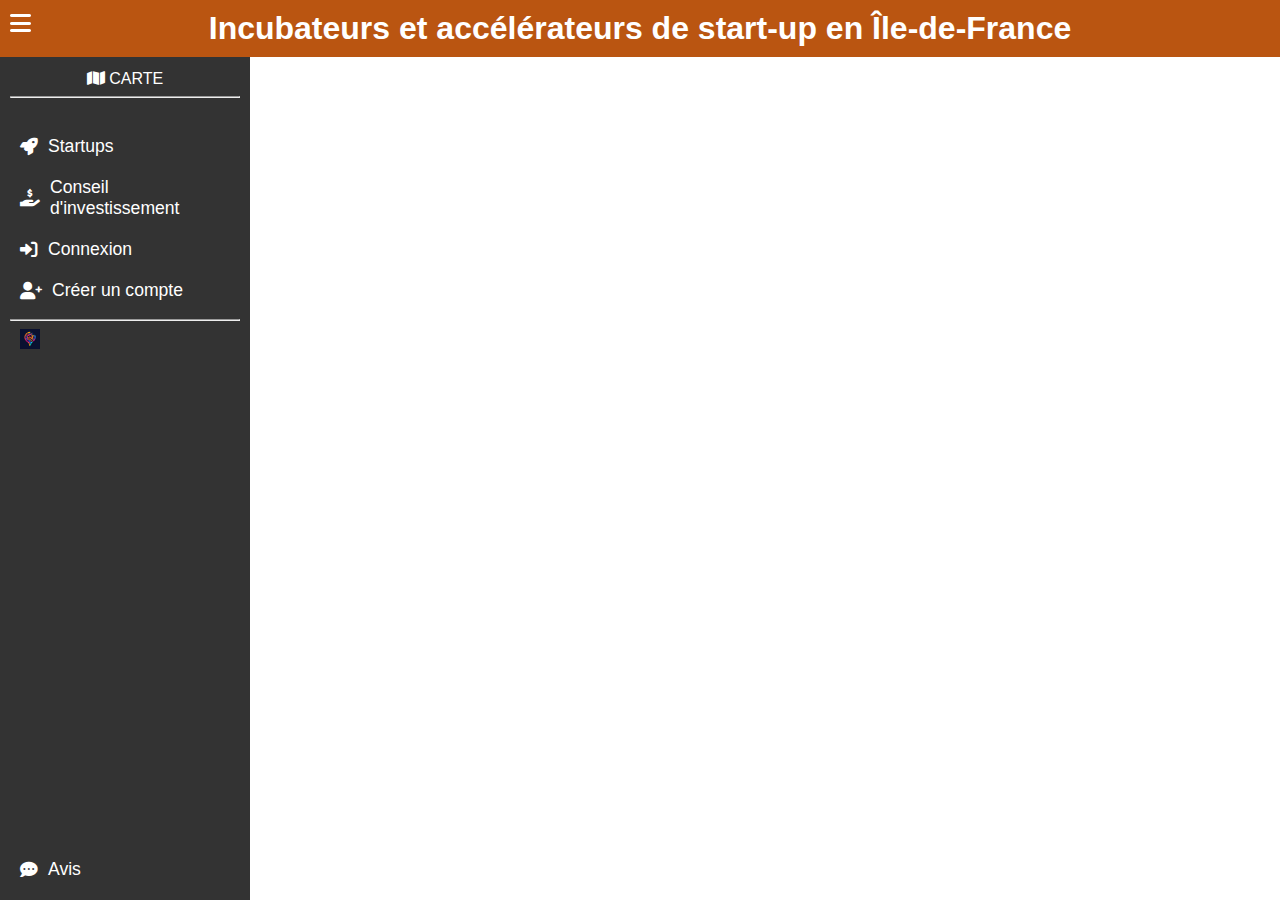
<file: templates/index.html>
<!DOCTYPE html>
<html lang="fr">
<head>
    <meta charset="UTF-8">
    <meta name="viewport" content="width=device-width, initial-scale=1.0">
    <title>Incubateurs et accélérateurs de start-up en Île-de-France</title>
    <link rel="stylesheet" href="https://cdnjs.cloudflare.com/ajax/libs/font-awesome/6.0.0-beta3/css/all.min.css">
    <style>
        body {
            font-family: Arial, sans-serif;
            margin: 0;
            padding: 0;
            display: flex;
            flex-direction: column; /* Ajouté pour les petits écrans */
        }
        h1 {
            text-align: center;
            margin-top: 0;
            padding: 10px 0;
            background-color: #ba5511;
            color: #ffffff;
            position: fixed;
            top: 0;
            width: 100%;
            z-index: 1000;
        }
        #nav-bar {
            width: 250px;
            background-color: #333;
            color: white;
            height: 100vh;
            padding-top: 60px;
            box-sizing: border-box;
            position: fixed; /* Fixé à gauche */
            top: 0;
            left: 0;
            transition: transform 0.3s ease-in-out;
            transform: translateX(0);
        }
        #nav-header {
            padding: 10px;
            text-align: center;
        }
        #nav-header a {
            color: white;
            text-decoration: none;
            font-size: 1.5em;
        }
        #nav-content {
            padding: 10px;
        }
        .nav-button {
            display: flex;
            align-items: center;
            padding: 10px;
            color: white;
            text-decoration: none;
            font-size: 1.1em;
        }
        .nav-button i {
            margin-right: 10px;
        }
        .nav-button:hover {
            background-color: #575757;
        }
        #nav-footer {
            padding: 10px;
            position: absolute;
            bottom: 0;
            width: 250px;
        }
        #nav-footer-avatar img {
            border-radius: 50%;
            width: 20px;
            height: 50px;
        }
        #nav-footer-titlebox {
            margin-left: 10px;
        }
        #mapContainer {
            flex-grow: 1;
            margin-top: 60px;
            padding: 0;
            box-sizing: border-box;
            margin-left: 250px; /* Ajouté pour ne pas chevaucher la navigation */
            transition: margin-left 0.3s ease-in-out;
        }
        iframe {
            width: 100%;
            height: calc(100vh - 60px);
            border: none;
        }
        /* Media Queries pour petits écrans */
        @media (max-width: 768px) {
            body {
                flex-direction: column;
            }
            #nav-bar {
                transform: translateX(-100%);
                position: relative;
                width: 100%;
                height: auto;
            }
            #mapContainer {
                margin-left: 0;
                margin-top: 60px;
            }
            #nav-bar.open {
                transform: translateX(0);
            }
        }
    </style>
</head>
<body>
    <h1>Incubateurs et accélérateurs de start-up en Île-de-France</h1>
    
    <!-- Barre de navigation latérale -->
    <div id="nav-bar">
        <div id="nav-header">
            <i class="fas fa-map"></i> CARTE
            <hr>
        </div>
        <div id="nav-content">
            <a class="nav-button" href="#"><i class="fas fa-rocket"></i><span>Startups</span></a>
            <a class="nav-button" href="#"><i class="fas fa-hand-holding-usd"></i><span>Conseil d'investissement</span></a>
            <a class="nav-button" href="#"><i class="fas fa-sign-in-alt"></i><span>Connexion</span></a>
            <a class="nav-button" href="#"><i class="fas fa-user-plus"></i><span>Créer un compte</span></a>
            <hr>
            <!-- Ajout de l'image -->
            <img src="E2 logo 1.png" alt="logo" style="width: 20px; height: 20px; margin-left: 10px;">
        </div>
        <div id="nav-footer">
            <a class="nav-button" href="#"><i class="fas fa-comment-dots"></i><span>Avis</span></a>
        </div>
    </div>

    <!-- Conteneur de la carte -->
    <div id="mapContainer">
        <iframe id="map" src="https://data.iledefrance.fr/explore/embed/dataset/incubateurs-accelerateurs/map/?basemap=mbs-5ffe02&location=8,48.63109,2.12311&hideAttribution=true"></iframe>
    </div>

    <script>
        // Fonction pour trouver la startup la plus prometteuse parmi les données récupérées
        function findMostPromisingStartup(data) {
            let mostPromisingStartup = null;
            let maxScore = 0;

            data.forEach(startup => {
                let score = 1;

                if (score > maxScore) {
                    maxScore = score;
                    mostPromisingStartup = startup;
                }
            });

            return mostPromisingStartup;
        }

        // Fonction pour afficher les informations de la startup la plus prometteuse sur la page
        function displayMostPromisingStartup(startup) {
            console.log('Startup la plus prometteuse:', startup);
        }

        // Fonction pour afficher le conseil d'investissement sur la page
        function displayInvestmentAdvice(startup) {
            console.log('Conseil d\'investissement:', "Il est judicieux d'investir dans cette startup.");
        }

        // Événement de clic sur les marqueurs de la carte
        function onMarkerClick(startupId) {
            fetch(`https://data.iledefrance.fr/api/records/1.0/search/?dataset=incubateurs-accelerateurs&q=id:${startupId}`)
                .then(response => response.json())
                .then(data => {
                    const startup = data.records[0].fields;
                    const mostPromisingStartup = findMostPromisingStartup([startup]);
                    displayMostPromisingStartup(mostPromisingStartup);
                    displayInvestmentAdvice(mostPromisingStartup);
                })
                .catch(error => {
                    console.error('Erreur lors de la récupération des données de la startup :', error);
                });
        }

        // Fonction pour ouvrir/fermer la barre de navigation sur les petits écrans
        function toggleNavBar() {
            document.getElementById('nav-bar').classList.toggle('open');
        }

        // Ajouter un événement de clic pour ouvrir/fermer la barre de navigation
        document.addEventListener('DOMContentLoaded', function () {
            var navToggle = document.createElement('div');
            navToggle.innerHTML = '<i class="fas fa-bars"></i>';
            navToggle.style.cssText = 'position: fixed; top: 10px; left: 10px; font-size: 24px; color: white; z-index: 1001; cursor: pointer;';
            navToggle.addEventListener('click', toggleNavBar);
            document.body.appendChild(navToggle);
        });
    </script>
</body>
</html>
</file>
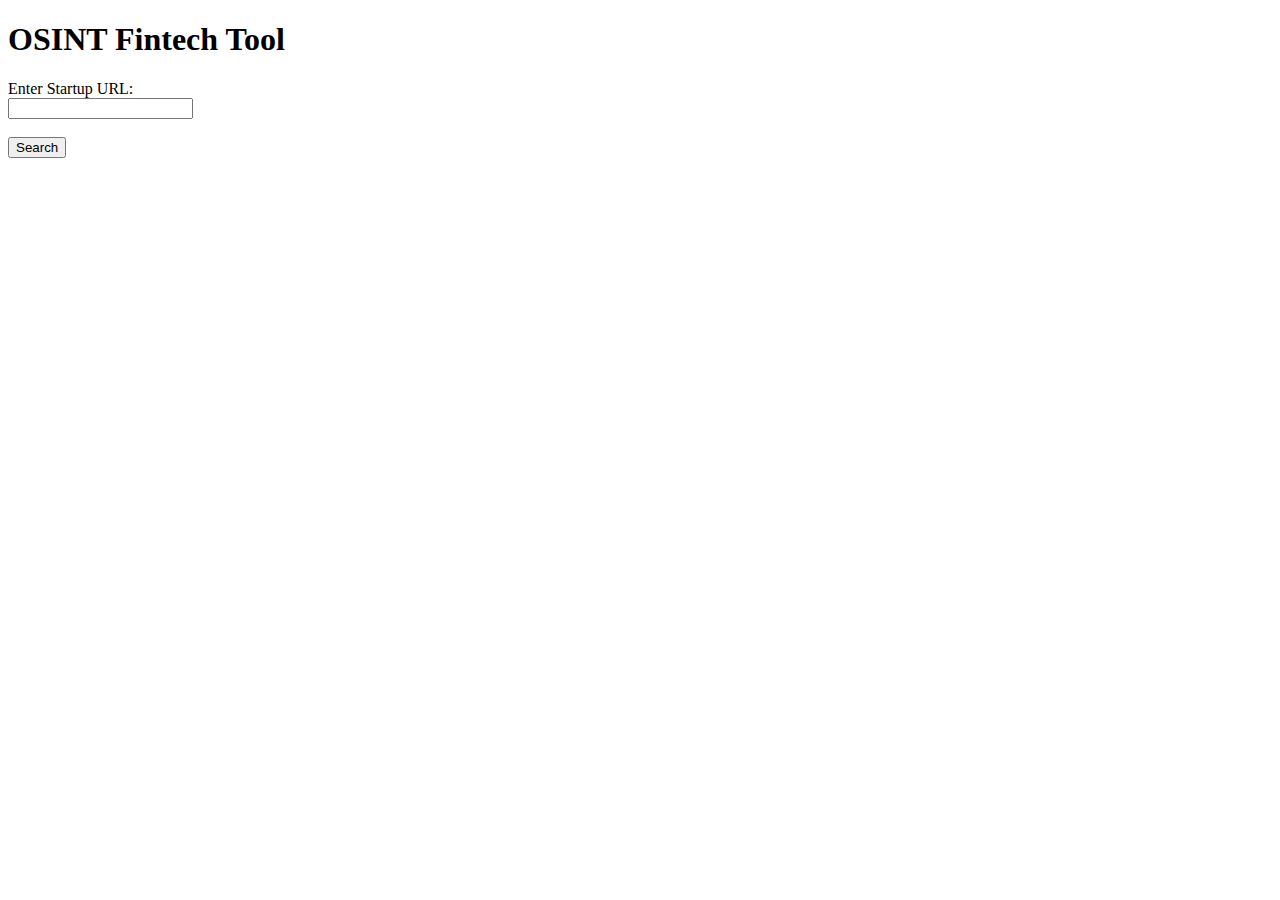
<file: scrapers/__pycache__/index - Copie.html>
<!DOCTYPE html>
<html>
<head>
    <title>OSINT Fintech Tool</title>
</head>
<body>
    <h1>OSINT Fintech Tool</h1>
    <form action="/search" method="post">
        <label for="startup_url">Enter Startup URL:</label><br>
        <input type="text" id="startup_url" name="startup_url" required><br><br>
        <input type="submit" value="Search">
    </form>
</body>
</html>
</file>
